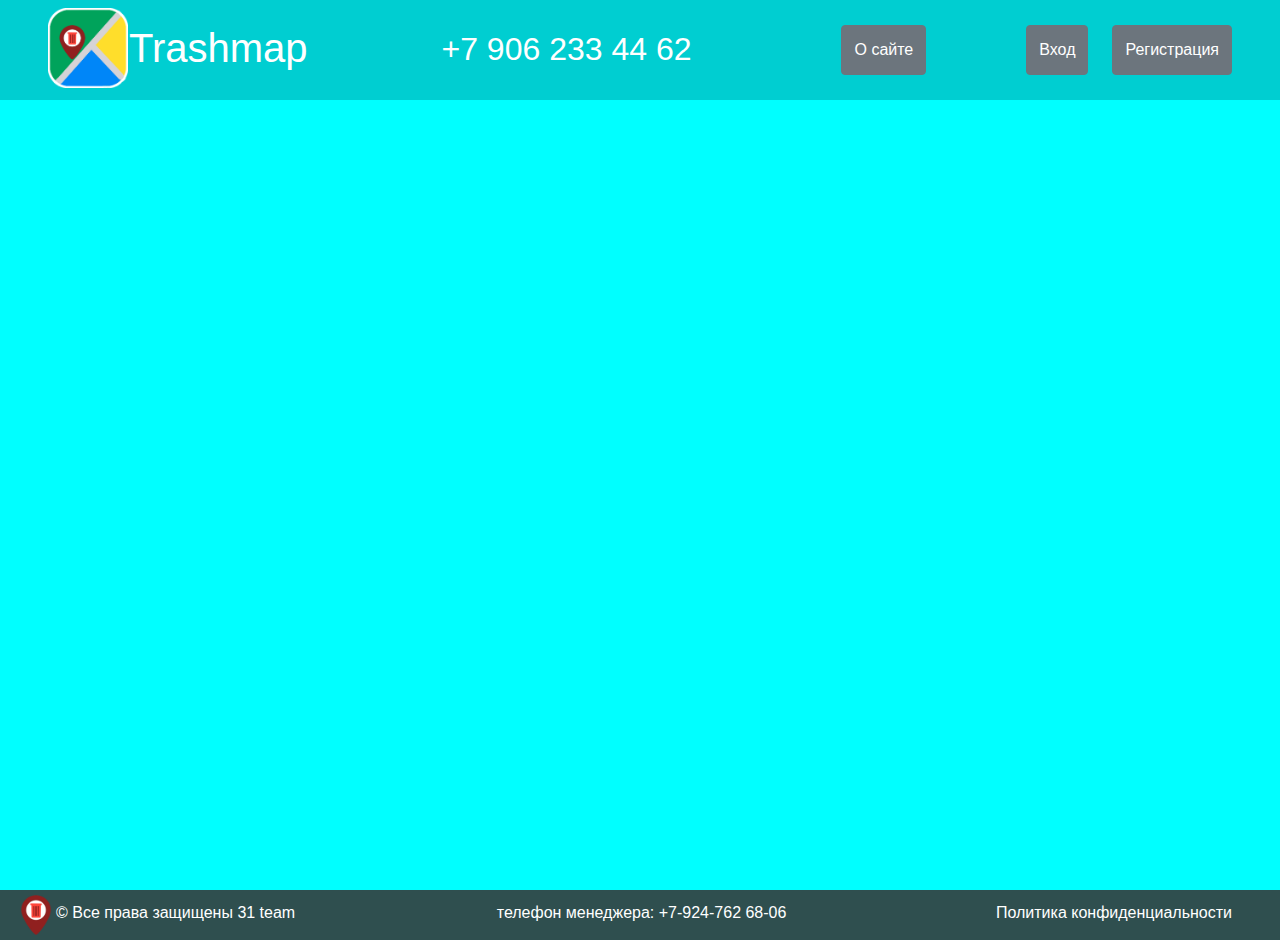
<file: Хакатон/index.html>
<!doctype html>
<html lang="en">
  <head>
    <!-- Required meta tags -->
    <meta charset="utf-8">
    <meta name="viewport" content="width=device-width, initial-scale=1, shrink-to-fit=no">

    <!-- Bootstrap CSS -->
    <link rel="stylesheet" type="text/css" href="bootstrap.min.css">
    <link rel="stylesheet" type="text/css" href="style.css">
    <link rel="shortcut icon" href="favicon.png" type="image/png">

    <title>Trashmap</title>
  </head>
  <body>
    <!--header-->
       <div class="col-12 header">
          <div class="row ">
              <div class="ml-5 mr-3">
                <!--логотип компании-->
                  <img src="logo.png" class="logotip mt-2">
              </div>
              <div class="row">
                <!--название - ссылка-->
                  <a href=""><h1 class="textd mt-4 ">Trashmap</h1></a>     
              </div>
              <div class="ml-auto mr-5 row" style="height: 100px;">

                <div class="text-white" style="margin-right: 150px; margin-top: 30px;">
                  <h2>+7 906 233 44 62</h2>
                </div>
                <button type="button" class="btn btn-secondary h-50 my-auto" style="margin-right: 100px;">
                  <a href="index1.html" class="text-white" style="text-decoration: none;">О сайте</a>
                </button>

                <button type="button" class="btn btn-secondary h-50 my-auto mr-4" data-toggle="modal" data-target="#exampleModalLong1">
                  Вход
                </button>

                <!-- Modal -->
                <div class="modal fade" id="exampleModalLong1" tabindex="-1" role="dialog" aria-labelledby="exampleModalLongTitle" aria-hidden="true">
                  <div class="modal-dialog" role="document">
                    <div class="modal-content">
                      <div class="modal-header">
                        <h5 class="modal-title" id="exampleModalLongTitle">Вход</h5>
                        <button type="button" class="close" data-dismiss="modal" aria-label="Close">
                          <span aria-hidden="true">&times;</span>
                        </button>
                      </div>
                      <div class="modal-body">
                      <!--форма регистраци-->
                  <form>
                  <div class="form-group">
                    <label for="exampleInputEmail1"></label>
                    <input type="email" class="form-control" id="exampleInputEmail1" aria-describedby="emailHelp" placeholder="Электронная почта">
                  </div>
                  <div class="form-group">
                    <input type="password" class="form-control" id="exampleInputPassword1" placeholder="Пароль">
                  </div>
                  <div class="form-group form-check">
                    <input type="checkbox" class="form-check-input" id="exampleCheck1">
                    <label class="form-check-label" for="exampleCheck1">Запомнить</label>
                  </div>
                  <button type="submit" class="btn btn-primary"> Войти</button>
                </form>
                            <!--форма регистраци end-->
                      </div>
                      <div class="modal-footer">
                        <button type="button" class="btn btn-secondary" data-dismiss="modal">Закрыть</button>
                        
                      </div>
                    </div>
                  </div>
                </div>

                <!-- Button trigger modal -->
                <button type="button" class="btn btn-secondary h-50 my-auto" data-toggle="modal" data-target="#exampleModalLong">
                  Регистрация
                </button>

                <!-- Modal -->
                <div class="modal fade" id="exampleModalLong" tabindex="-1" role="dialog" aria-labelledby="exampleModalLongTitle" aria-hidden="true">
                  <div class="modal-dialog" role="document">
                    <div class="modal-content">
                      <div class="modal-header">
                        <h5 class="modal-title" id="exampleModalLongTitle">Регистрация</h5>
                        <button type="button" class="close" data-dismiss="modal" aria-label="Close">
                          <span aria-hidden="true">&times;</span>
                        </button>
                      </div>
                      <div class="modal-body">
                      <!--форма регистраци-->
                  <form>
                  <div class="form-group">
                    <label for="exampleInputEmail1"></label>
                    <input type="email" class="form-control" id="exampleInputEmail1" aria-describedby="emailHelp" placeholder="Электронная почта">
                  </div>
                  <div class="form-group">
                    <input type="password" class="form-control" id="exampleInputPassword1" placeholder="Пароль">
                  </div>
                  <div class="form-group">
                    <input type="password" class="form-control" id="exampleInputPassword1" placeholder="Повторите пароль">
                  </div>
                  <div class="form-group form-check">
                    <input type="checkbox" class="form-check-input" id="exampleCheck1">
                    <label class="form-check-label" for="exampleCheck1">Запомнить</label>
                  </div>
                  <button type="submit" class="btn btn-primary"> Зарегистрироваться</button>
                </form>
                            <!--форма регистраци end-->
                      </div>
                      <div class="modal-footer">
                        <button type="button" class="btn btn-secondary" data-dismiss="modal">Закрыть</button>
                        
                      </div>
                    </div>
                  </div>
                </div>
              </div>
          </div>
       </div>

      <!--content-->
        <div class="col-12 map embed-responsive embed-responsive-16by9" style="height: 790px;">
            <!--карта-->
                <iframe src="https://www.google.com/maps/d/embed?mid=1OOnA3BTW548EQkLLls6LWNbgiCMSttzs" ></iframe>
        </div>
        
      <!--content end-->

       <!--подвал-->
       <div class="col-12 footer">
           <div class="row">


                <img src="favicon.png" style="height: 40px; margin-top: 5px;" class="ml-3">

                <p class="my-auto">© Все права защищены 31 team</p>

                <p class="ml-auto mr-2 my-auto">телефон менеджера: +7-924-762 68-06</p>

              <div class="mr-5 ml-auto my-auto">
                <a href="pol.html" class="text-white">Политика конфиденциальности </a>
              </div>

           </div>
       </div>



    <!-- Optional JavaScript -->
    <!-- jQuery first, then Popper.js, then Bootstrap JS -->
    <script src="https://code.jquery.com/jquery-3.3.1.slim.min.js" integrity="sha384-q8i/X+965DzO0rT7abK41JStQIAqVgRVzpbzo5smXKp4YfRvH+8abtTE1Pi6jizo" crossorigin="anonymous"></script>
    <script src="https://cdnjs.cloudflare.com/ajax/libs/popper.js/1.14.7/umd/popper.min.js" integrity="sha384-UO2eT0CpHqdSJQ6hJty5KVphtPhzWj9WO1clHTMGa3JDZwrnQq4sF86dIHNDz0W1" crossorigin="anonymous"></script>
    <script src="https://stackpath.bootstrapcdn.com/bootstrap/4.3.1/js/bootstrap.min.js" integrity="sha384-JjSmVgyd0p3pXB1rRibZUAYoIIy6OrQ6VrjIEaFf/nJGzIxFDsf4x0xIM+B07jRM" crossorigin="anonymous"></script>
  </body>
</html>
</file>
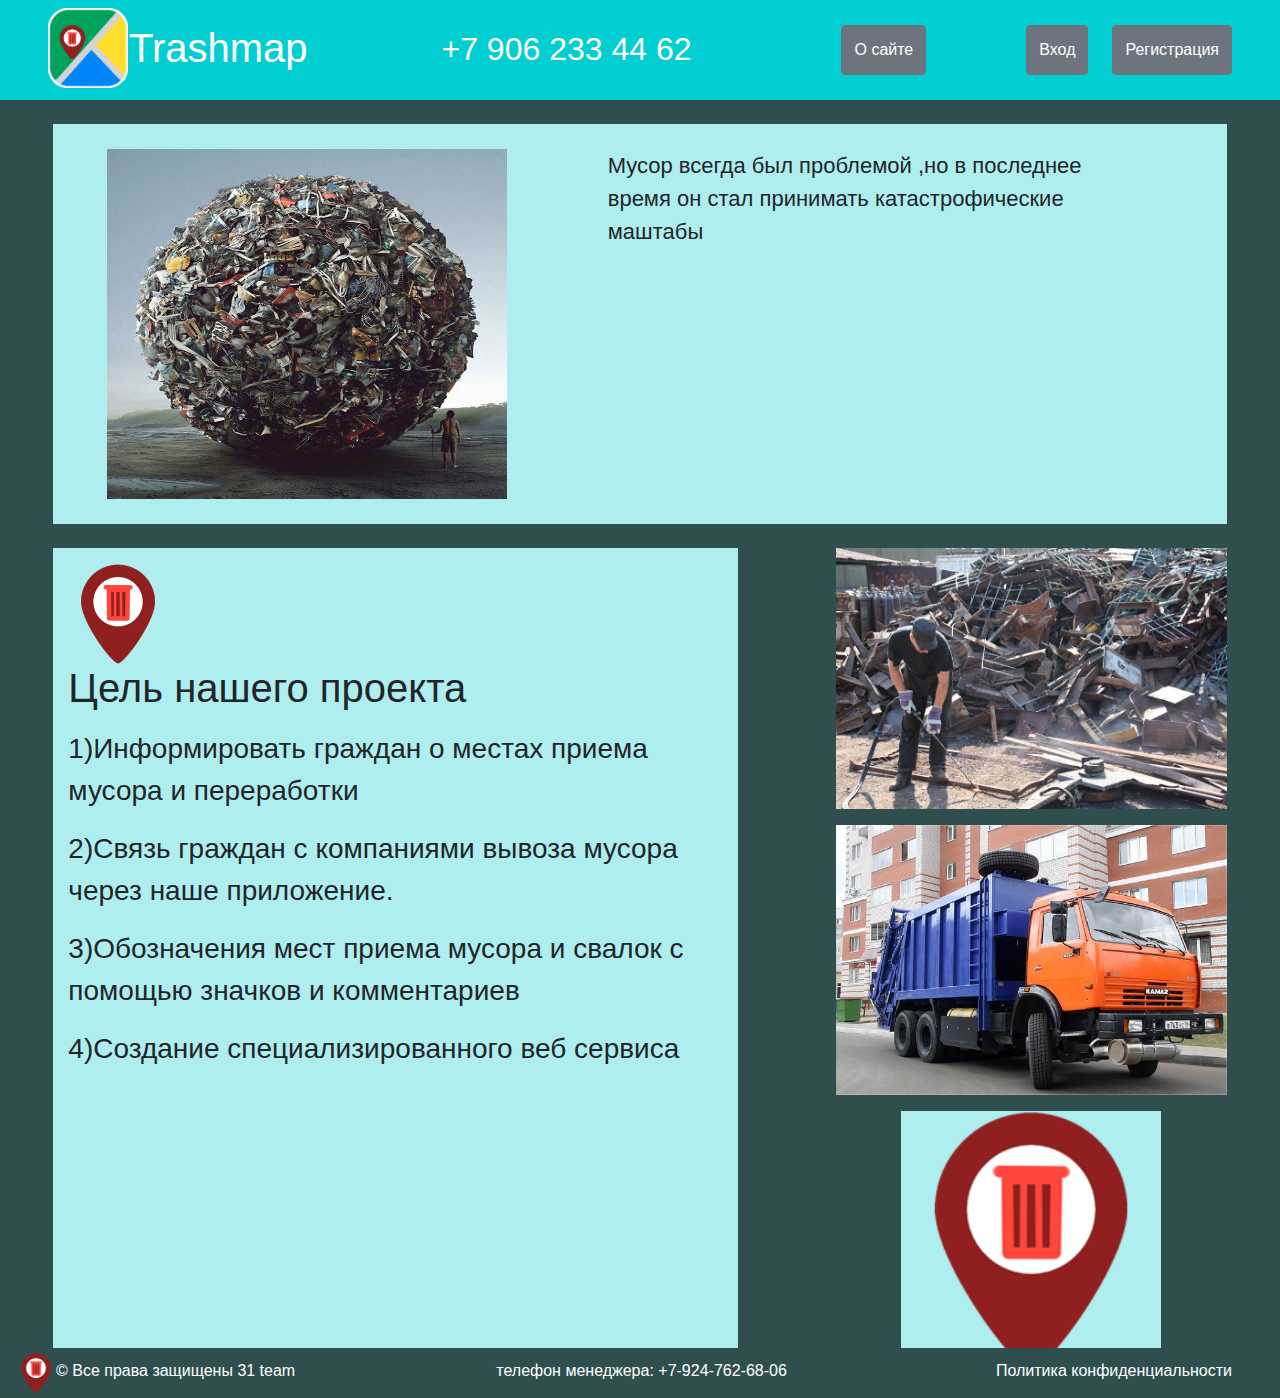
<file: Хакатон/index1.html>
<!doctype html>
<html lang="en">
  <head>
    <!-- Required meta tags -->
    <meta charset="utf-8">
    <meta name="viewport" content="width=device-width, initial-scale=1, shrink-to-fit=no">

    <!-- Bootstrap CSS -->
    <link rel="stylesheet" type="text/css" href="bootstrap.min.css">
    <link rel="stylesheet" type="text/css" href="style.css">
    <link rel="shortcut icon" href="favicon.png" type="image/png">

    <title>Trashmap</title>
  </head>
  <body>
    <!--header-->
       <div class="col-12 header">
          <div class="row ">
              <div class="ml-5 mr-3">
                <!--логотип компании-->
                  <img src="logo.png" class="logotip mt-2">
              </div>
              <div class="row">
                <!--название - ссылка-->
                  <a href=""><h1 class="textd mt-4 ">Trashmap</h1></a>     
              </div>
              <div class="ml-auto mr-5 row" style="height: 100px;">

                <div class="text-white" style="margin-right: 150px; margin-top: 30px;">
                  <h2>+7 906 233 44 62</h2>
                </div>
                <button type="button" class="btn btn-secondary h-50 my-auto" style="margin-right: 100px;">
                  <a href="index1.html" class="text-white" style="text-decoration: none;">О сайте</a>
                </button>

                <button type="button" class="btn btn-secondary h-50 my-auto mr-4" data-toggle="modal" data-target="#exampleModalLong1">
                  Вход
                </button>

                <!-- Modal -->
                <div class="modal fade" id="exampleModalLong1" tabindex="-1" role="dialog" aria-labelledby="exampleModalLongTitle" aria-hidden="true">
                  <div class="modal-dialog" role="document">
                    <div class="modal-content">
                      <div class="modal-header">
                        <h5 class="modal-title" id="exampleModalLongTitle">Вход</h5>
                        <button type="button" class="close" data-dismiss="modal" aria-label="Close">
                          <span aria-hidden="true">&times;</span>
                        </button>
                      </div>
                      <div class="modal-body">
                      <!--форма регистраци-->
                  <form>
                  <div class="form-group">
                    <label for="exampleInputEmail1"></label>
                    <input type="email" class="form-control" id="exampleInputEmail1" aria-describedby="emailHelp" placeholder="Электронная почта">
                  </div>
                  <div class="form-group">
                    <input type="password" class="form-control" id="exampleInputPassword1" placeholder="Пароль">
                  </div>
                  <div class="form-group form-check">
                    <input type="checkbox" class="form-check-input" id="exampleCheck1">
                    <label class="form-check-label" for="exampleCheck1">Запомнить</label>
                  </div>
                  <button type="submit" class="btn btn-primary"> Войти</button>
                </form>
                            <!--форма регистраци end-->
                      </div>
                      <div class="modal-footer">
                        <button type="button" class="btn btn-secondary" data-dismiss="modal">Закрыть</button>
                        
                      </div>
                    </div>
                  </div>
                </div>

                <!-- Button trigger modal -->
                <button type="button" class="btn btn-secondary h-50 my-auto" data-toggle="modal" data-target="#exampleModalLong">
                  Регистрация
                </button>

                <!-- Modal -->
                <div class="modal fade" id="exampleModalLong" tabindex="-1" role="dialog" aria-labelledby="exampleModalLongTitle" aria-hidden="true">
                  <div class="modal-dialog" role="document">
                    <div class="modal-content">
                      <div class="modal-header">
                        <h5 class="modal-title" id="exampleModalLongTitle">Регистрация</h5>
                        <button type="button" class="close" data-dismiss="modal" aria-label="Close">
                          <span aria-hidden="true">&times;</span>
                        </button>
                      </div>
                      <div class="modal-body">
                      <!--форма регистраци-->
                  <form>
                  <div class="form-group">
                    <label for="exampleInputEmail1"></label>
                    <input type="email" class="form-control" id="exampleInputEmail1" aria-describedby="emailHelp" placeholder="Электронная почта">
                  </div>
                  <div class="form-group">
                    <input type="password" class="form-control" id="exampleInputPassword1" placeholder="Пароль">
                  </div>
                  <div class="form-group">
                    <input type="password" class="form-control" id="exampleInputPassword1" placeholder="Повторите пароль">
                  </div>
                  <div class="form-group form-check">
                    <input type="checkbox" class="form-check-input" id="exampleCheck1">
                    <label class="form-check-label" for="exampleCheck1">Запомнить</label>
                  </div>
                  <button type="submit" class="btn btn-primary"> Зарегистрироваться</button>
                </form>
                            <!--форма регистраци end-->
                      </div>
                      <div class="modal-footer">
                        <button type="button" class="btn btn-secondary" data-dismiss="modal">Закрыть</button>
                        
                      </div>
                    </div>
                  </div>
                </div>
              </div>
          </div>
       </div>

      <!--content-->
        <div class="col-11 mx-auto">
            <!--о сайте-->
                <div class="row mt-4">
                  <div class="col-12 info mb-4 row ml-0" style="height: 400px;">
                    <div class="col-5 mr-5 problems px-0 text-center">
                        <img src="trash.jpg" class="problems">
                    </div>
                    <div class="col-6 txt-problem text-btn-size">
                        <p>Мусор всегда был проблемой ,но в последнее время он стал принимать катастрофические маштабы </p>
                        <p></p>
                    </div>
                  </div>
                    <div class="col-7 info">
                          <div>
                              <img src="favicon.png" class="img1 mt-3">
                              <span class="mt-5 ml-3"><h1>Цель нашего проекта</h1></span>
                          </div>
                          <div style="font-size: 28px;">
                            <p class="mt-3">1)Информировать граждан о местах приема мусора и переработки</p>
                            <p class="mt-3">2)Связь граждан с компаниями вывоза мусора через наше приложение. </p>
                            <p class="mt-3">3)Обозначения мест приема мусора и свалок с помощью значков и комментариев</p>
                            <p class="mt-3" style="margin-bottom: -170px;">4)Создание специализированного веб сервиса</p>
                          </div>
                    </div>
                    <div class="col-1"></div>
                    <div class="col-4  content px-0">
                        <div class="col-12  px-0 info">
                            <img src="цель1.jpg " class="w-100">
                        </div>
                        <div class="col-12 mt-3 px-0 info">
                            <img src="цель2.jpg" class="w-100">
                        </div>
                        <div class="col-8 mt-3 px-0 info mx-auto">
                            <img src="favicon.png" class="w-100">
                        </div>
                    </div>
                </div>
        </div>

        
      <!--content end-->

       <!--подвал-->
       <div class="col-12 footer">
           <div class="row">


                <img src="favicon.png" style="height: 40px; margin-top: 5px;" class="ml-3">

                <p class="my-auto">© Все права защищены 31 team</p>

                <p class="ml-auto mr-2 my-auto">телефон менеджера: +7-924-762-68-06</p>

              <div class="mr-5 ml-auto my-auto">
                <a href="pol.html" class="text-white">Политика конфиденциальности </a>
              </div>

           </div>
       </div>



    <!-- Optional JavaScript -->
    <!-- jQuery first, then Popper.js, then Bootstrap JS -->
    <script src="https://code.jquery.com/jquery-3.3.1.slim.min.js" integrity="sha384-q8i/X+965DzO0rT7abK41JStQIAqVgRVzpbzo5smXKp4YfRvH+8abtTE1Pi6jizo" crossorigin="anonymous"></script>
    <script src="https://cdnjs.cloudflare.com/ajax/libs/popper.js/1.14.7/umd/popper.min.js" integrity="sha384-UO2eT0CpHqdSJQ6hJty5KVphtPhzWj9WO1clHTMGa3JDZwrnQq4sF86dIHNDz0W1" crossorigin="anonymous"></script>
    <script src="https://stackpath.bootstrapcdn.com/bootstrap/4.3.1/js/bootstrap.min.js" integrity="sha384-JjSmVgyd0p3pXB1rRibZUAYoIIy6OrQ6VrjIEaFf/nJGzIxFDsf4x0xIM+B07jRM" crossorigin="anonymous"></script>
  </body>
</html>
</file>
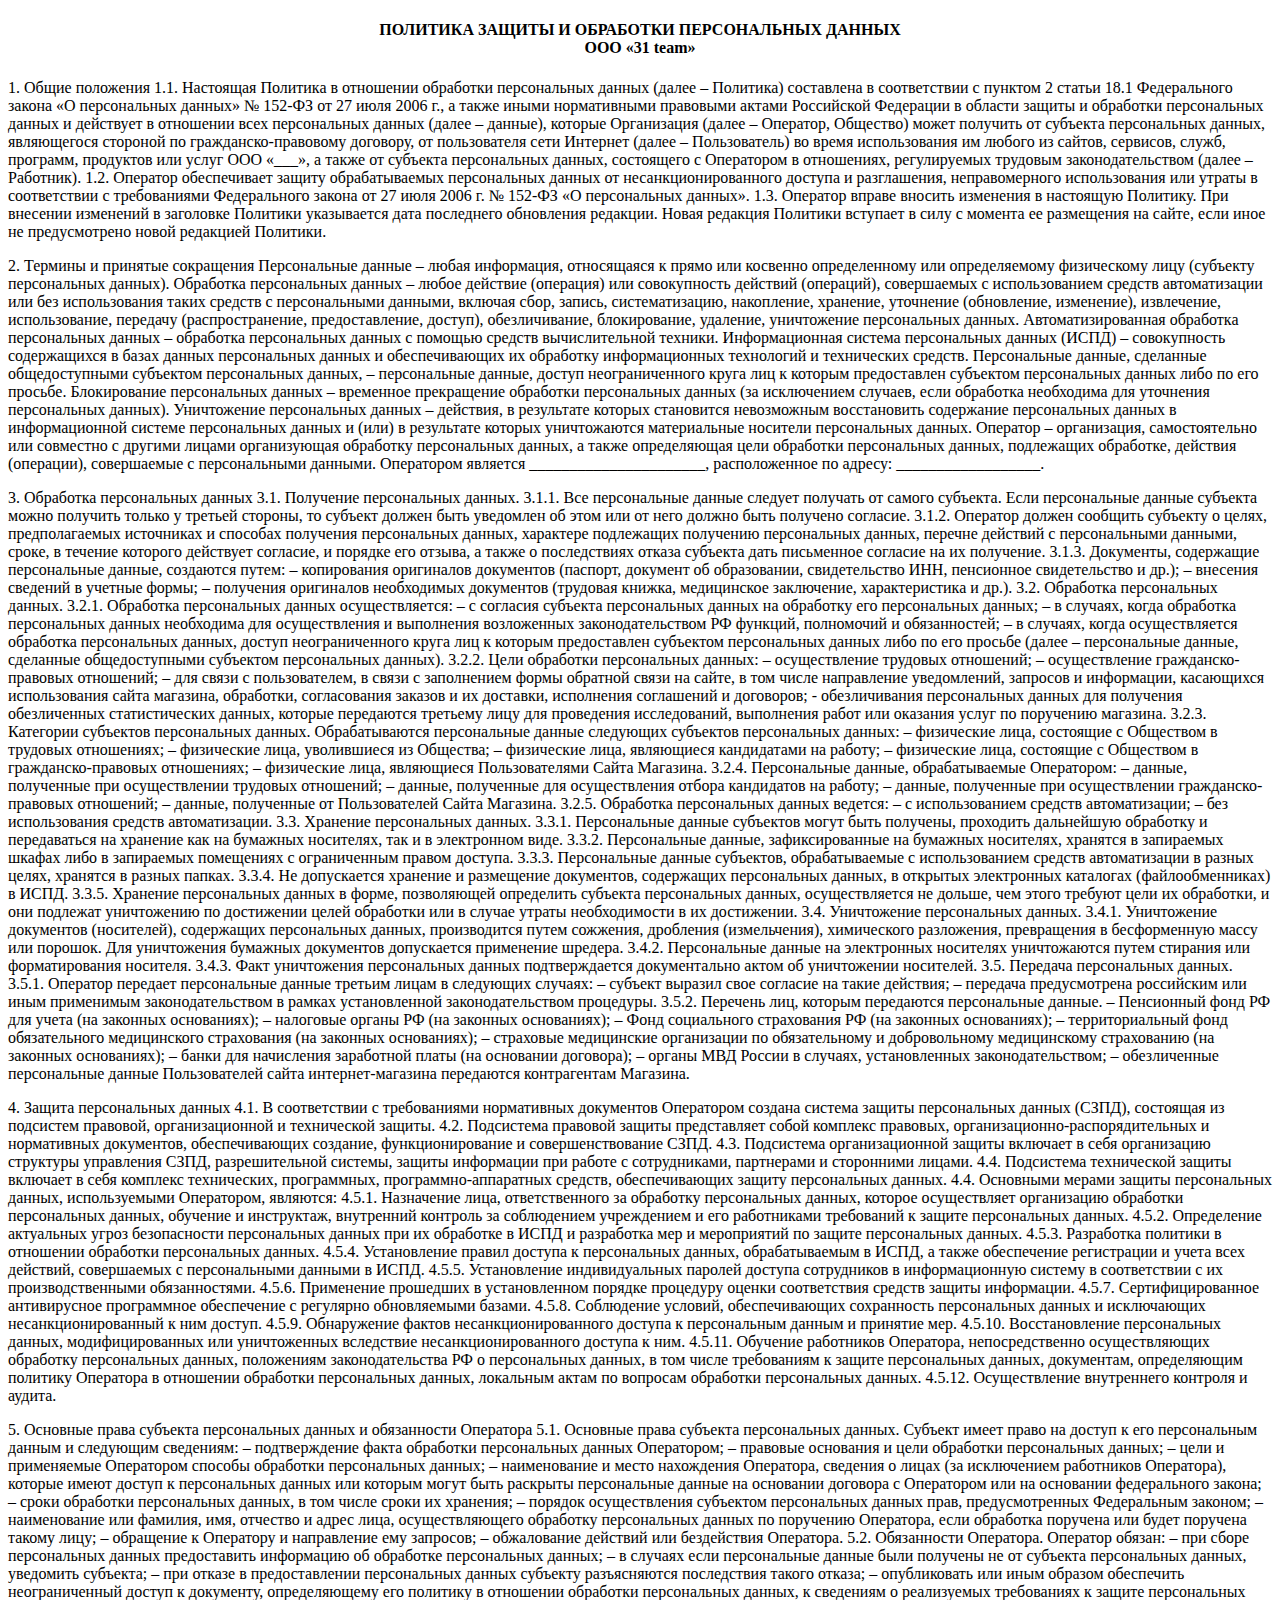
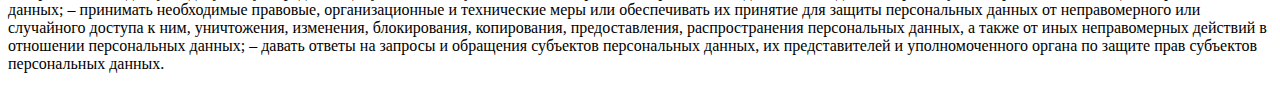
<file: Хакатон/pol.html>
<!DOCTYPE html>
<html>
<head>
	<title>Политика конфиединтальности</title>
</head>
<body>
	<h4 style="text-align: center;">ПОЛИТИКА ЗАЩИТЫ И ОБРАБОТКИ ПЕРСОНАЛЬНЫХ ДАННЫХ <br>ООО «31 team»</h4>
	<p>
		1. Общие положения

1.1. Настоящая Политика в отношении обработки персональных данных (далее – Политика) составлена в соответствии с пунктом 2 статьи 18.1 Федерального закона «О персональных данных» № 152-ФЗ от 27 июля 2006 г., а также иными нормативными правовыми актами Российской Федерации в области защиты и обработки персональных данных и действует в отношении всех персональных данных (далее – данные), которые Организация (далее – Оператор, Общество) может получить от субъекта персональных данных, являющегося стороной по гражданско-правовому договору, от пользователя сети Интернет (далее – Пользователь) во время использования им любого из сайтов, сервисов, служб, программ, продуктов или услуг ООО «___», а также от субъекта персональных данных, состоящего с Оператором в отношениях, регулируемых трудовым законодательством (далее – Работник).

1.2. Оператор обеспечивает защиту обрабатываемых персональных данных от несанкционированного доступа и разглашения, неправомерного использования или утраты в соответствии с требованиями Федерального закона от 27 июля 2006 г. № 152-ФЗ «О персональных данных».

1.3. Оператор вправе вносить изменения в настоящую Политику. При внесении изменений в заголовке Политики указывается дата последнего обновления редакции. Новая редакция Политики вступает в силу с момента ее размещения на сайте, если иное не предусмотрено новой редакцией Политики.
	</p>

	<p>
		2. Термины и принятые сокращения

Персональные данные – любая информация, относящаяся к прямо или косвенно определенному или определяемому физическому лицу (субъекту персональных данных).

Обработка персональных данных – любое действие (операция) или совокупность действий (операций), совершаемых с использованием средств автоматизации или без использования таких средств с персональными данными, включая сбор, запись, систематизацию, накопление, хранение, уточнение (обновление, изменение), извлечение, использование, передачу (распространение, предоставление, доступ), обезличивание, блокирование, удаление, уничтожение персональных данных.

Автоматизированная обработка персональных данных – обработка персональных данных с помощью средств вычислительной техники.

Информационная система персональных данных (ИСПД) – совокупность содержащихся в базах данных персональных данных и обеспечивающих их обработку информационных технологий и технических средств.

Персональные данные, сделанные общедоступными субъектом персональных данных, – персональные данные, доступ неограниченного круга лиц к которым предоставлен субъектом персональных данных либо по его просьбе.

Блокирование персональных данных – временное прекращение обработки персональных данных (за исключением случаев, если обработка необходима для уточнения персональных данных).

Уничтожение персональных данных – действия, в результате которых становится невозможным восстановить содержание персональных данных в информационной системе персональных данных и (или) в результате которых уничтожаются материальные носители персональных данных.

Оператор – организация, самостоятельно или совместно с другими лицами организующая обработку персональных данных, а также определяющая цели обработки персональных данных, подлежащих обработке, действия (операции), совершаемые с персональными данными. Оператором является ______________________, расположенное по адресу: __________________.
	</p>

	<p>
		3. Обработка персональных данных

3.1. Получение персональных данных.

3.1.1. Все персональные данные следует получать от самого субъекта. Если персональные данные субъекта можно получить только у третьей стороны, то субъект должен быть уведомлен об этом или от него должно быть получено согласие.

3.1.2. Оператор должен сообщить субъекту о целях, предполагаемых источниках и способах получения персональных данных, характере подлежащих получению персональных данных, перечне действий с персональными данными, сроке, в течение которого действует согласие, и порядке его отзыва, а также о последствиях отказа субъекта дать письменное согласие на их получение.

3.1.3. Документы, содержащие персональные данные, создаются путем:

– копирования оригиналов документов (паспорт, документ об образовании, свидетельство ИНН, пенсионное свидетельство и др.);

– внесения сведений в учетные формы;

– получения оригиналов необходимых документов (трудовая книжка, медицинское заключение, характеристика и др.).

3.2. Обработка персональных данных.

3.2.1. Обработка персональных данных осуществляется:

– с согласия субъекта персональных данных на обработку его персональных данных;

– в случаях, когда обработка персональных данных необходима для осуществления и выполнения возложенных законодательством РФ функций, полномочий и обязанностей;

– в случаях, когда осуществляется обработка персональных данных, доступ неограниченного круга лиц к которым предоставлен субъектом персональных данных либо по его просьбе (далее – персональные данные, сделанные общедоступными субъектом персональных данных).

3.2.2. Цели обработки персональных данных:

– осуществление трудовых отношений;

– осуществление гражданско-правовых отношений;

– для связи с пользователем, в связи с заполнением формы обратной связи на сайте, в том числе направление уведомлений, запросов и информации, касающихся использования сайта магазина, обработки, согласования заказов и их доставки, исполнения соглашений и договоров;

- обезличивания персональных данных для получения обезличенных статистических данных, которые передаются третьему лицу для проведения исследований, выполнения работ или оказания услуг по поручению магазина.

3.2.3. Категории субъектов персональных данных.

Обрабатываются персональные данные следующих субъектов персональных данных:

– физические лица, состоящие с Обществом в трудовых отношениях;

– физические лица, уволившиеся из Общества;

– физические лица, являющиеся кандидатами на работу;

– физические лица, состоящие с Обществом в гражданско-правовых отношениях;

– физические лица, являющиеся Пользователями Сайта Магазина.

3.2.4. Персональные данные, обрабатываемые Оператором:

– данные, полученные при осуществлении трудовых отношений;

– данные, полученные для осуществления отбора кандидатов на работу;

– данные, полученные при осуществлении гражданско-правовых отношений;

– данные, полученные от Пользователей Сайта Магазина.

3.2.5. Обработка персональных данных ведется:

– с использованием средств автоматизации;

– без использования средств автоматизации.

3.3. Хранение персональных данных.

3.3.1. Персональные данные субъектов могут быть получены, проходить дальнейшую обработку и передаваться на хранение как на бумажных носителях, так и в электронном виде.

3.3.2. Персональные данные, зафиксированные на бумажных носителях, хранятся в запираемых шкафах либо в запираемых помещениях с ограниченным правом доступа.

3.3.3. Персональные данные субъектов, обрабатываемые с использованием средств автоматизации в разных целях, хранятся в разных папках.

3.3.4. Не допускается хранение и размещение документов, содержащих персональных данных, в открытых электронных каталогах (файлообменниках) в ИСПД.

3.3.5. Хранение персональных данных в форме, позволяющей определить субъекта персональных данных, осуществляется не дольше, чем этого требуют цели их обработки, и они подлежат уничтожению по достижении целей обработки или в случае утраты необходимости в их достижении.

3.4. Уничтожение персональных данных.

3.4.1. Уничтожение документов (носителей), содержащих персональных данных, производится путем сожжения, дробления (измельчения), химического разложения, превращения в бесформенную массу или порошок. Для уничтожения бумажных документов допускается применение шредера.

3.4.2. Персональные данные на электронных носителях уничтожаются путем стирания или форматирования носителя.

3.4.3. Факт уничтожения персональных данных подтверждается документально актом об уничтожении носителей.

3.5. Передача персональных данных.

3.5.1. Оператор передает персональные данные третьим лицам в следующих случаях:

– субъект выразил свое согласие на такие действия;

– передача предусмотрена российским или иным применимым законодательством в рамках установленной законодательством процедуры.

3.5.2. Перечень лиц, которым передаются персональные данные.

– Пенсионный фонд РФ для учета (на законных основаниях);

– налоговые органы РФ (на законных основаниях);

– Фонд социального страхования РФ (на законных основаниях);

– территориальный фонд обязательного медицинского страхования (на законных основаниях);

– страховые медицинские организации по обязательному и добровольному медицинскому страхованию (на законных основаниях);

– банки для начисления заработной платы (на основании договора);

– органы МВД России в случаях, установленных законодательством;

– обезличенные персональные данные Пользователей сайта интернет-магазина передаются контрагентам Магазина.
	</p>

	<p>4. Защита персональных данных

4.1. В соответствии с требованиями нормативных документов Оператором создана система защиты персональных данных (СЗПД), состоящая из подсистем правовой, организационной и технической защиты.

4.2. Подсистема правовой защиты представляет собой комплекс правовых, организационно-распорядительных и нормативных документов, обеспечивающих создание, функционирование и совершенствование СЗПД.

4.3. Подсистема организационной защиты включает в себя организацию структуры управления СЗПД, разрешительной системы, защиты информации при работе с сотрудниками, партнерами и сторонними лицами.

4.4. Подсистема технической защиты включает в себя комплекс технических, программных, программно-аппаратных средств, обеспечивающих защиту персональных данных.

4.4. Основными мерами защиты персональных данных, используемыми Оператором, являются:

4.5.1. Назначение лица, ответственного за обработку персональных данных, которое осуществляет организацию обработки персональных данных, обучение и инструктаж, внутренний контроль за соблюдением учреждением и его работниками требований к защите персональных данных.

4.5.2. Определение актуальных угроз безопасности персональных данных при их обработке в ИСПД и разработка мер и мероприятий по защите персональных данных.

4.5.3. Разработка политики в отношении обработки персональных данных.

4.5.4. Установление правил доступа к персональных данных, обрабатываемым в ИСПД, а также обеспечение регистрации и учета всех действий, совершаемых с персональными данными в ИСПД.

4.5.5. Установление индивидуальных паролей доступа сотрудников в информационную систему в соответствии с их производственными обязанностями.

4.5.6. Применение прошедших в установленном порядке процедуру оценки соответствия средств защиты информации.

4.5.7. Сертифицированное антивирусное программное обеспечение с регулярно обновляемыми базами.

4.5.8. Соблюдение условий, обеспечивающих сохранность персональных данных и исключающих несанкционированный к ним доступ.

4.5.9. Обнаружение фактов несанкционированного доступа к персональным данным и принятие мер.

4.5.10. Восстановление персональных данных, модифицированных или уничтоженных вследствие несанкционированного доступа к ним.

4.5.11. Обучение работников Оператора, непосредственно осуществляющих обработку персональных данных, положениям законодательства РФ о персональных данных, в том числе требованиям к защите персональных данных, документам, определяющим политику Оператора в отношении обработки персональных данных, локальным актам по вопросам обработки персональных данных.

4.5.12. Осуществление внутреннего контроля и аудита.</p>

<p>
	5. Основные права субъекта персональных данных и обязанности Оператора

5.1. Основные права субъекта персональных данных.

Субъект имеет право на доступ к его персональным данным и следующим сведениям:

– подтверждение факта обработки персональных данных Оператором;

– правовые основания и цели обработки персональных данных;

– цели и применяемые Оператором способы обработки персональных данных;

– наименование и место нахождения Оператора, сведения о лицах (за исключением работников Оператора), которые имеют доступ к персональных данных или которым могут быть раскрыты персональные данные на основании договора с Оператором или на основании федерального закона;

– сроки обработки персональных данных, в том числе сроки их хранения;

– порядок осуществления субъектом персональных данных прав, предусмотренных Федеральным законом;

– наименование или фамилия, имя, отчество и адрес лица, осуществляющего обработку персональных данных по поручению Оператора, если обработка поручена или будет поручена такому лицу;

– обращение к Оператору и направление ему запросов;

– обжалование действий или бездействия Оператора.

5.2. Обязанности Оператора.

Оператор обязан:

– при сборе персональных данных предоставить информацию об обработке персональных данных;

– в случаях если персональные данные были получены не от субъекта персональных данных, уведомить субъекта;

– при отказе в предоставлении персональных данных субъекту разъясняются последствия такого отказа;

– опубликовать или иным образом обеспечить неограниченный доступ к документу, определяющему его политику в отношении обработки персональных данных, к сведениям о реализуемых требованиях к защите персональных данных;

– принимать необходимые правовые, организационные и технические меры или обеспечивать их принятие для защиты персональных данных от неправомерного или случайного доступа к ним, уничтожения, изменения, блокирования, копирования, предоставления, распространения персональных данных, а также от иных неправомерных действий в отношении персональных данных;

– давать ответы на запросы и обращения субъектов персональных данных, их представителей и уполномоченного органа по защите прав субъектов персональных данных.
</p>
</body>
</html>
</file>
<file: Хакатон/style.css>
body{
background: #2F4F4F;
}
.header{
height: 100px;
background: #00CED1;
}
.footer{
height: 50px;
background: #2F4F4F;
color: white;
}
.textd{
text-decoration: none;
color: white;
}
.text-btn-size{
font-size: 22px;
}
.map{
height: 700px;
background: #00FFFF;
}
.content{
height: 800px;
}
.color1{
background: #B0E0E6;
}
.bg-reg{
background: #66CDAA;
}
.mx{
margin-left: 6%;
}
.logotip{
height: 80px;
width: 80px;
}
.info{
	background: #AFEEEE;
}
.img1{
	height:100px;
	width: 100px; 
}
.txt2{
	font-size: 22px;
}
.problems{
	height: 350px;
	width: 400px;
	margin-top: auto;
	margin-bottom: auto;
}
.txt-problem{
	
	height: 350px;
	width: 400px;
	margin-top: auto;
	margin-bottom: auto;
}
.color-w{
	color: white;
}
</file>
